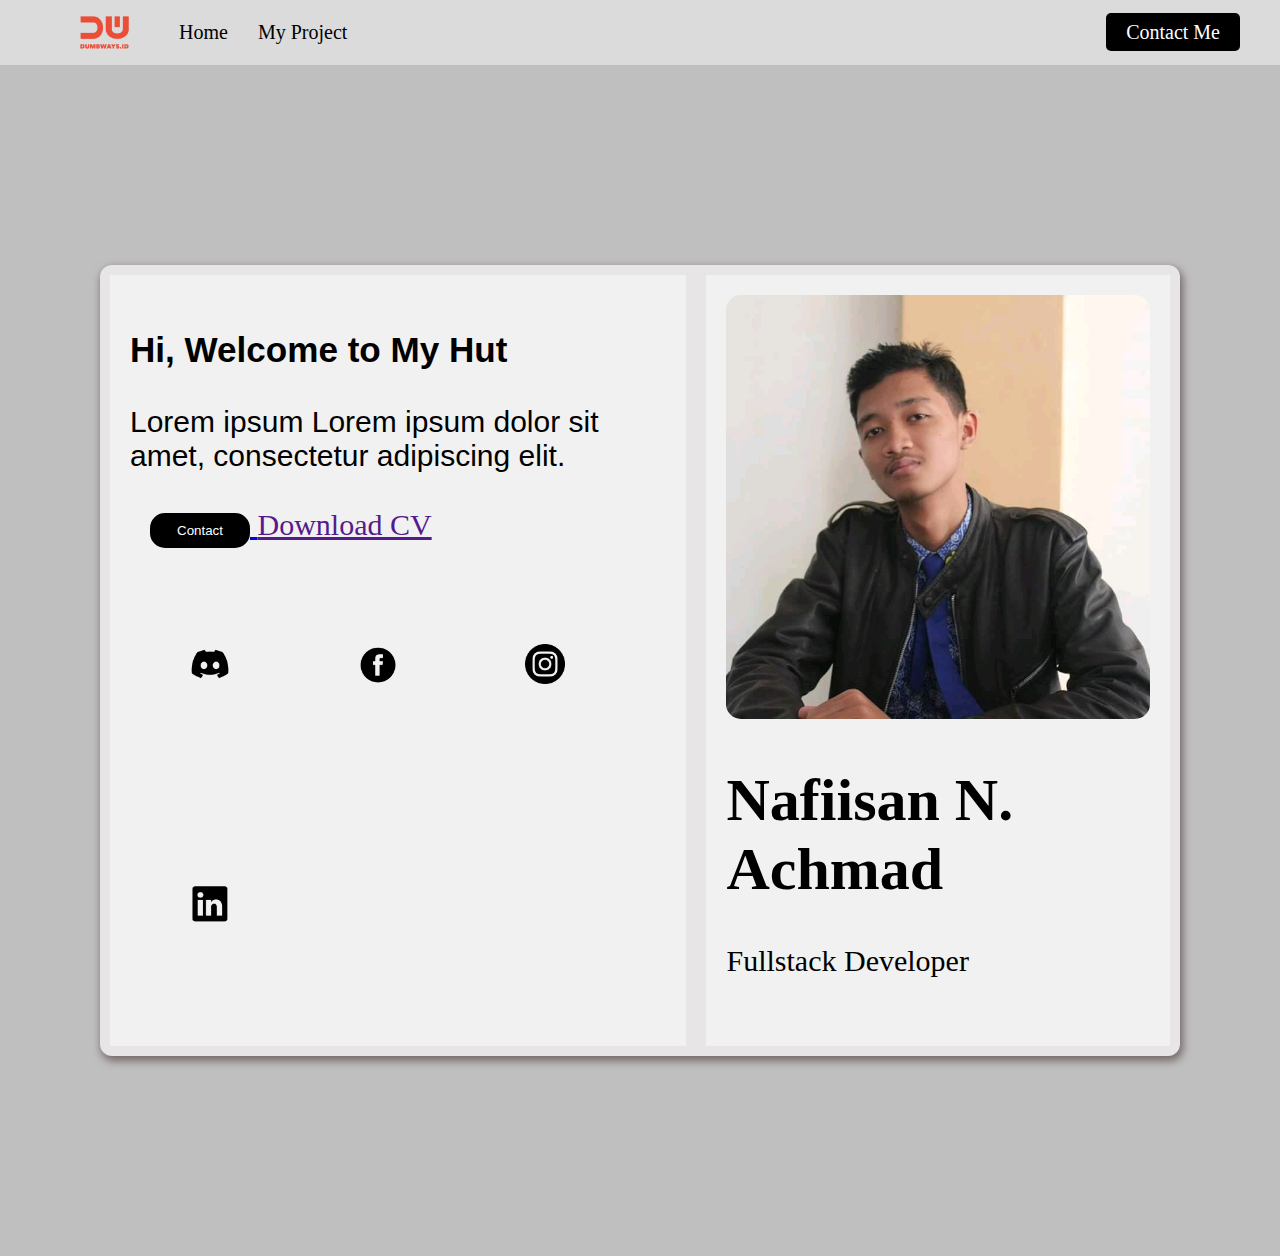
<file: day-4 Creating Blog Page/index.html>
<!DOCTYPE html>
<html> 
    <head>
        <title>Nafis's page</title>
        <link href="./assets/css/style.first.css" rel="stylesheet">
    </head>

    <body>
        <!-- navbar -->
        <nav>
            <div class="nav-left">
                <ul>
                    <img src="./assets/css/images/dumbways.png" alt="dumbways" >
                    <li>
                        <a href="index.html">Home</a>
                    </li>
                    <li>
                        <a href="">My Project</a>
                    </li>
                </ul>
            </div>

            <div class="nav-right">
                <a href="contact-me.html">Contact Me</a>
            </div>
        </nav>

        <div class="flex-container">
            <div>
                <span>
                    <h3 style="font-family:Helvetica"> Hi, Welcome to My Hut</h3>
                    <p style="font-family:Helvetica">Lorem ipsum Lorem ipsum dolor sit amet, 
                    consectetur adipiscing elit. </p>  
                </span>
  
                <span class="bsection">
                        <a href="contact-me.html">
                        <button type="button">Contact</button> 
                        </a> 
                 </span>
                    
                <span>
                    <a href="">Download CV</a>
                </span>            
                        
                <div style="margin: auto">
                    <img src="assets/images/discord.png" alt="discord" style="margin: 36px auto; width: 40px; padding: 60px;" />
                    <img src="assets/images/facebook.png" alt="facebook" style="margin: 36px auto; width: 40px; padding: 60px;" />
                    <img src="assets/images/instagram.png" alt="instagram" style="margin: 36px auto; width: 40px; padding: 60px;" />
                    <img src="assets/images/linkedin.png" alt="linkedin" style="margin: 36px auto;  width: 40px; padding: 60px;" />  
                </div>  
            </div>


            <div>
                <img src="assets/images/aku.png" alt="aku" style="width: 100%; border-radius: 15px;" />
                    <span>
                        <h1>Nafiisan N. Achmad</h1>
                        <p style="color: black; margin: auto">Fullstack Developer</p>
                    </span>  
            </div>
         
         </div>
    
    </body>

</html>
</file>
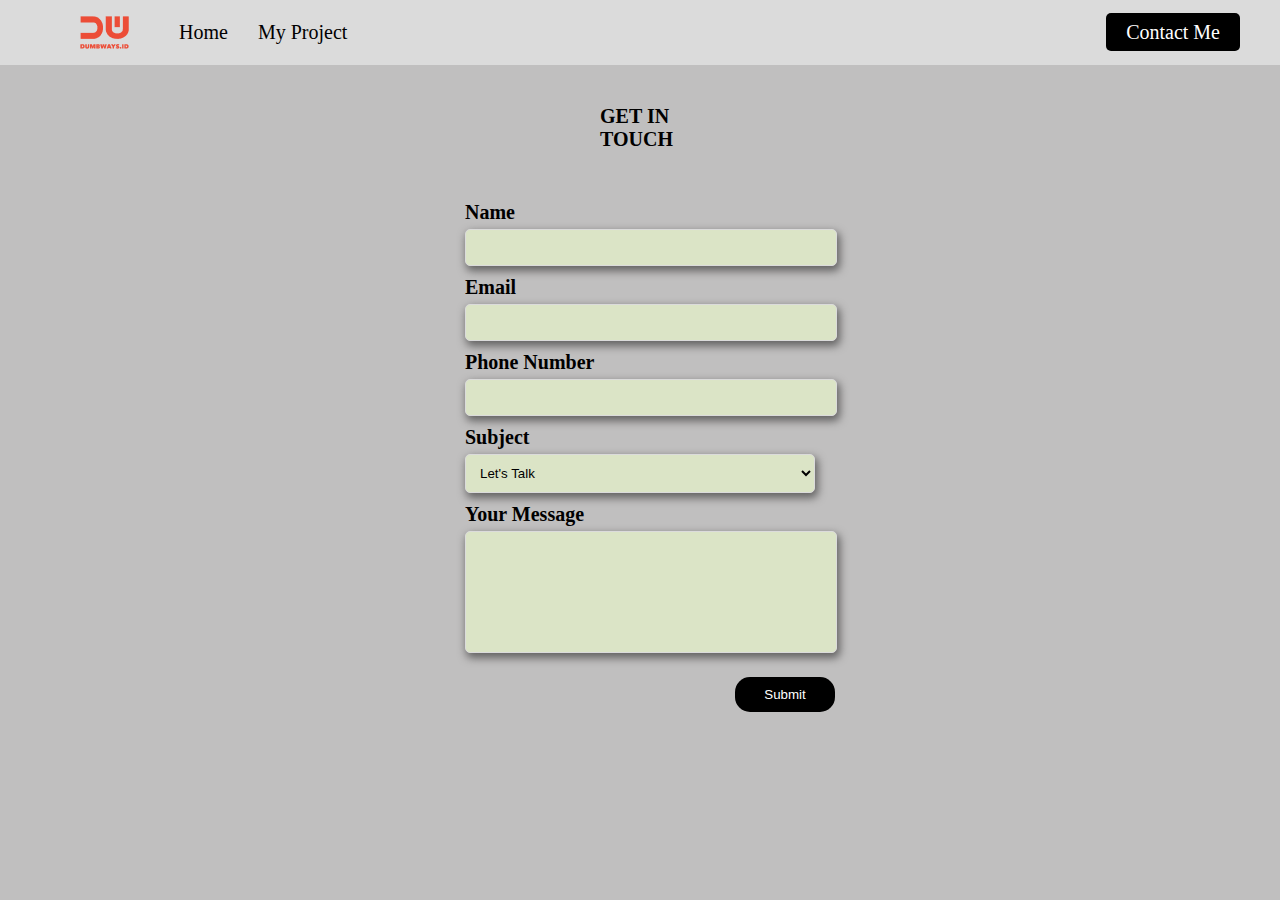
<file: contact-me.html>
<!DOCTYPE html>
<html>
    <head>
        <title> Batch 46 </title>
        <link href="./assets/css/style.css" rel="stylesheet">
    </head>

    <body>
        <!-- navbar -->
        <nav>
            <div class="nav-left">
                <ul>
                    <img src="./assets/css/images/dumbways.png" alt="dumbways" >
                    <li>
                        <a href="index.html">Home</a>
                    </li>
                    <li>
                        <a href="">My Project</a>
                    </li>
                </ul>
            </div>

            <div class="nav-right">
                <a href="contact-me.html">Contact Me</a>
            </div>
        </nav>

        <div>
            <h1 style="font-size: 20px; margin: 40px 600px auto">GET IN TOUCH</h1>
        </div>

       <!-- form contact me -->
        <form>
            <div>
                <label for="name">Name</label>
                <input type="text" id="name">
            </div>

            <div>
                <label for="email">Email</label>
                <input type="text" id="email">
            </div>

            <div>
                <label for="phone">Phone Number</label>
                <input type="text" id="phone">
            </div>

            <div>
                <label for="subject">Subject</label>
                <select id="subject">
                    <option>Let's Talk</option>
                    <option>Let's Collaboration</option>
                    <option>I am Hiring</option>
                </select>
            </div>

            <div>
                <label for="message">Your Message</label>
                <textarea id="message"></textarea>
            </div>

            <div>
                <button>Submit</button>
            </div>
        </form>
    </body>
</html>
</file>
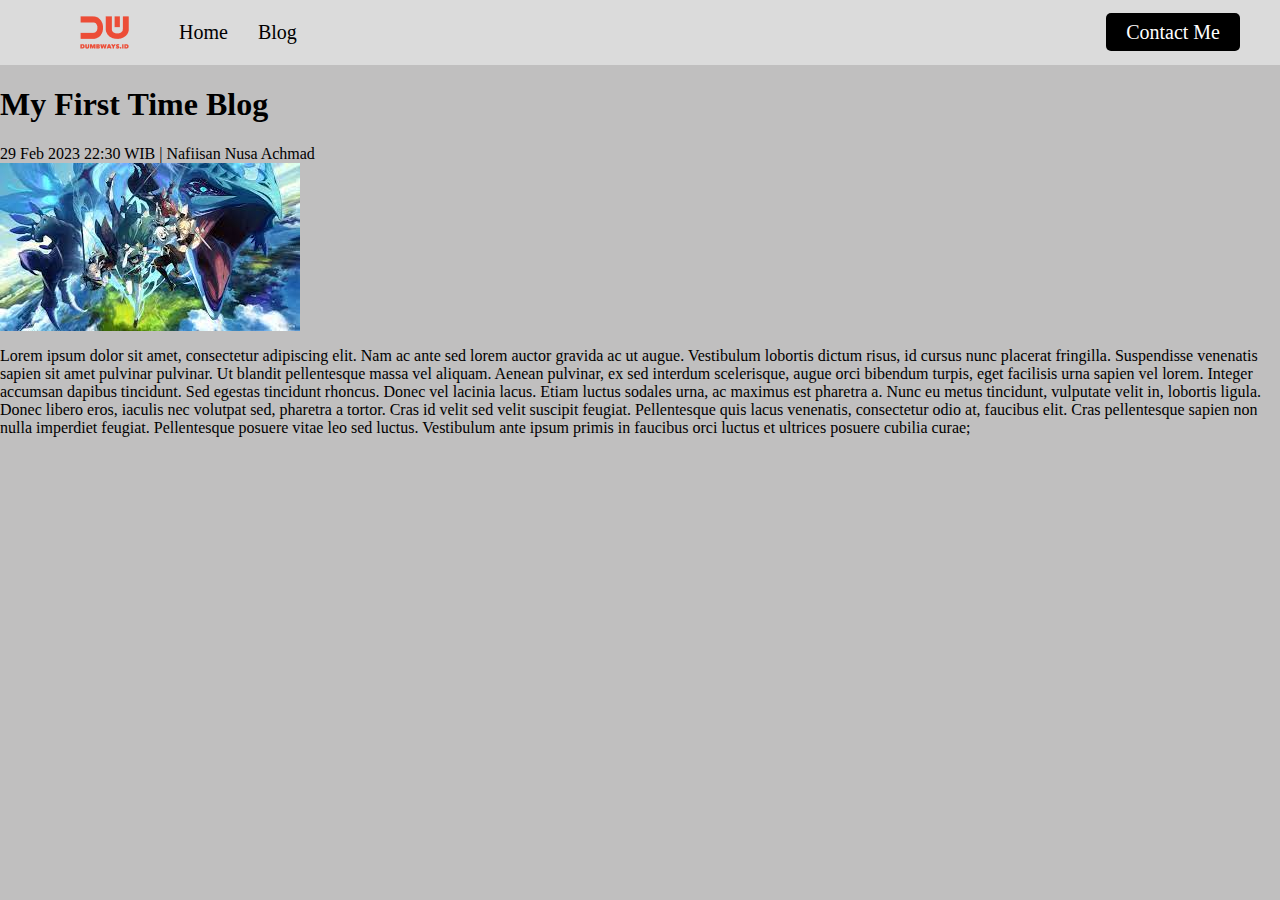
<file: day-4 Creating Blog Page/blog.detail.html>
<html>
  <head>
    <title>Creating Blog Page - detail</title>
    <link rel="stylesheet" href="assets/css/style.zero.css" />
  </head>
  <body>
    <!-- NavBar -->
    <nav>
      <div class="nav-left">
        <ul>
          <img src="assets/css/images/dumbways.png" alt="logo" >
          <li>
              <a href="index.html">Home</a>
          </li>
          <li>
              <a href="blog.html">Blog</a>
          </li>
        </ul>
      </div>

      <div class="nav-right">
          <a href="contact-me.html">Contact Me</a>
      </div>
    </nav>

    <!-- Blog -->
    <div class="blog-detail">
      <div class="blog-detail-container">
        <h1>My First Time Blog</h1>
        <div class="author">29 Feb 2023 22:30 WIB | Nafiisan Nusa Achmad</div>
        <img src="assets/images/blog img.png" alt="blog img" />
        <p>Lorem ipsum dolor sit amet, consectetur adipiscing elit. Nam ac ante sed lorem auctor gravida ac ut augue. 
            Vestibulum lobortis dictum risus, id cursus nunc placerat fringilla. 
            Suspendisse venenatis sapien sit amet pulvinar pulvinar. 
            Ut blandit pellentesque massa vel aliquam. 
            Aenean pulvinar, ex sed interdum scelerisque, augue orci bibendum turpis, eget facilisis urna sapien vel lorem. 
            Integer accumsan dapibus tincidunt. Sed egestas tincidunt rhoncus. 
            Donec vel lacinia lacus. Etiam luctus sodales urna, ac maximus est pharetra a. 
            Nunc eu metus tincidunt, vulputate velit in, lobortis ligula. 
            Donec libero eros, iaculis nec volutpat sed, pharetra a tortor. 
            Cras id velit sed velit suscipit feugiat. Pellentesque quis lacus venenatis, consectetur odio at, faucibus elit. 
            Cras pellentesque sapien non nulla imperdiet feugiat. Pellentesque posuere vitae leo sed luctus. 
            Vestibulum ante ipsum primis in faucibus orci luctus et ultrices posuere cubilia curae;
        </p>
      </div>
    </div>
  </body>
</html>
</file>
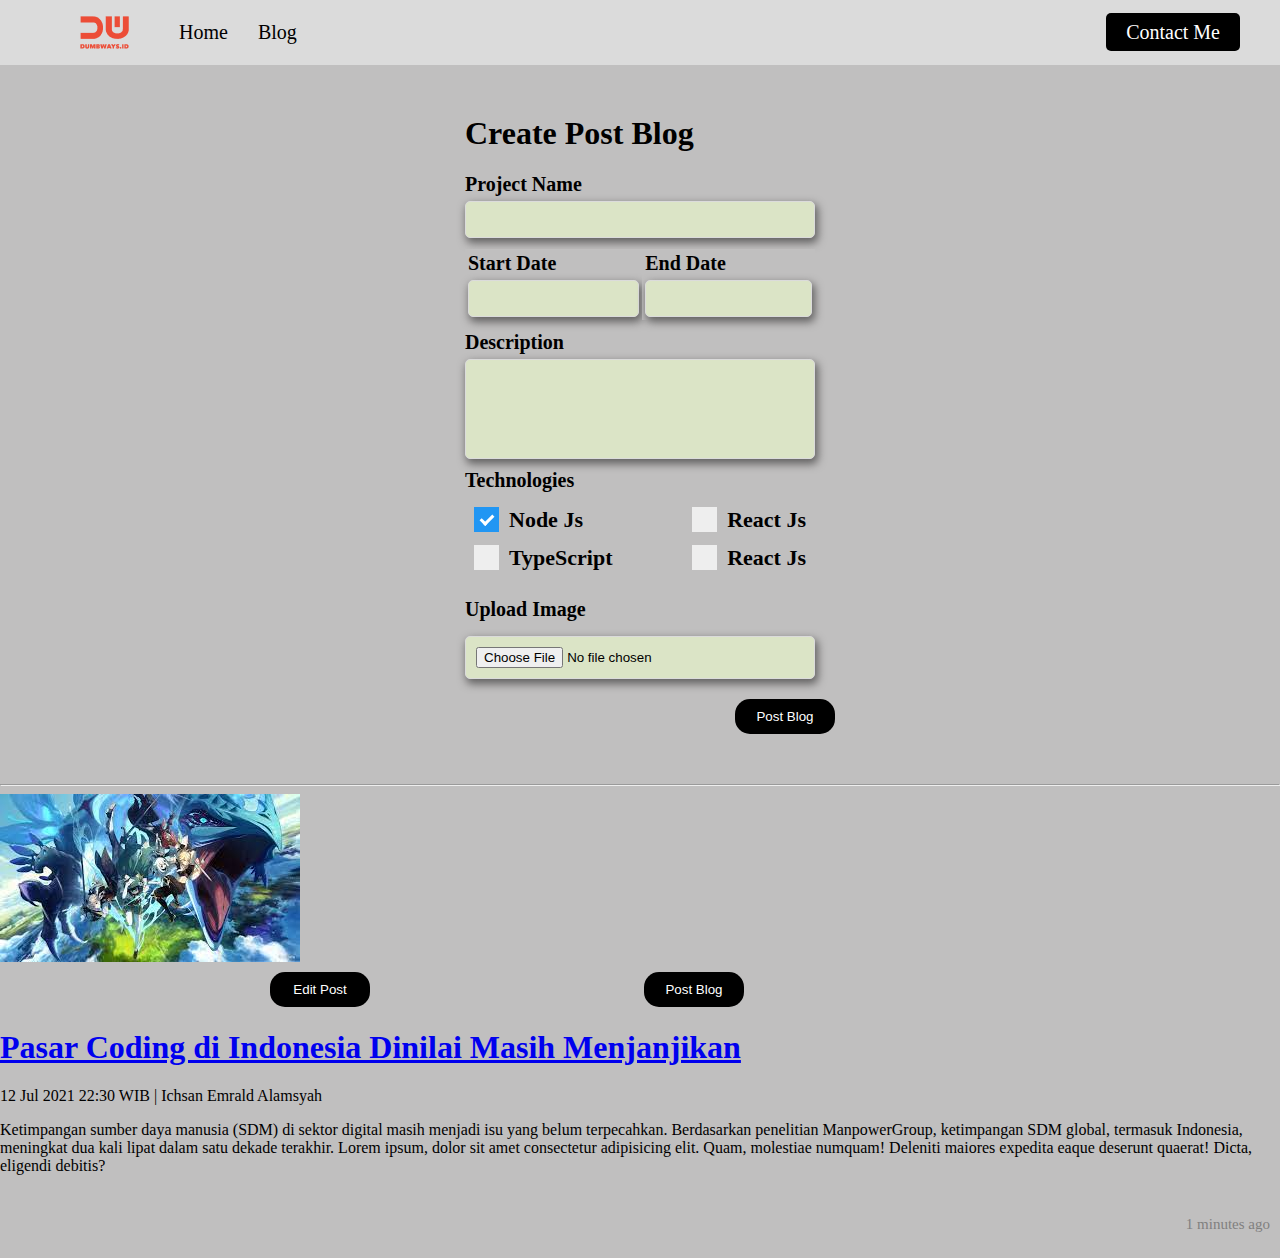
<file: day-4 Creating Blog Page/blog.html>
<html>
  <head>
    <title>Creating Blog Page</title>
    <link rel="stylesheet" href="assets/css/style.zero.css" />
  </head>
  <body>
    <!-- NavBar -->
    <nav>
      <div class="nav-left">
        <ul>
          <img src="assets/css/images/dumbways.png" alt="dumbways" >
          <li>
              <a href="index.html">Home</a>
          </li>
          <li>
              <a href="blog.html">Blog</a>
          </li>
        </ul>
      </div>

      <div class="nav-right">
          <a href="contact-me.html">Contact Me</a>
      </div>
    </nav>

    <!-- Blog -->
    <!-- Form -->
    <div class="blog">
      <div class="blog-form">
        <div class="form-container">
          <form onsubmit="getBlog(event)">
            <h1>Create Post Blog</h1>
            <div>
              <label for="input-blog-project-name">Project Name</label>
              <input id="input-blog-project-name" />
            </div>

            <div class="flex-container">
              <div>
                <label for="input-blog-start-date">Start Date</label>
                <input id="input-blog-start-date" />
              </div>
              <div>
                <label for="input-blog-end-date">End Date</label>
                <input id="input-blog-end-date"/>
              </div>
            </div>
            
            <div>
              <label for="input-blog-description">Description</label>
              <textarea id="input-blog-description"></textarea>
            </div>

            <div class="box">
              <label for="input-blog-technologies">Technologies</label>

                <div class="box-container">
                  <label class="container">Node Js
                    <input type="checkbox" checked="checked">
                    <span class="checkmark"></span>
                  </label>
                  <label class="container">React Js
                    <input type="checkbox">
                    <span class="checkmark"></span>
                  </label>
                  <label class="container">TypeScript
                    <input type="checkbox">
                    <span class="checkmark"></span>
                  </label>
                  <label class="container">React Js
                    <input type="checkbox">
                    <span class="checkmark"></span>
                  </label>
                </div>
            </div>
            
            <div>
              <label>Upload Image</label>
              <div class="input-blog-image-group">
                <label for="input-blog-image">
                  <input type="file" id="myFile" name="filename">
                  <input type="file" id="input-blog-image" hidden />
                </label> 
              </div>
            </div>

            <div class="button-group">
              <button>Post Blog</button>
            </div>
          </form>
        </div>
      </div>

      <hr class="line" />
      <div class="blog-list" id="contents">
        <!-- dynamic content would be here -->
        <div class="blog-list-item">
          <div class="blog-image">
            <img src="assets/images/blog img.png" alt="blog-img"/>
          </div>
          <div class="blog-content">
            <div class="btn-group">
              <button class="btn-edit">Edit Post</button>
              <button class="btn-post">Post Blog</button>
            </div>
            <h1>
              <a href="blog-detail.html" target="_blank"
                >Pasar Coding di Indonesia Dinilai Masih Menjanjikan</a
              >
            </h1>
            <div class="detail-blog-content">
              12 Jul 2021 22:30 WIB | Ichsan Emrald Alamsyah
            </div>
            <p>
              Ketimpangan sumber daya manusia (SDM) di sektor digital masih
              menjadi isu yang belum terpecahkan. Berdasarkan penelitian
              ManpowerGroup, ketimpangan SDM global, termasuk Indonesia,
              meningkat dua kali lipat dalam satu dekade terakhir. Lorem ipsum,
              dolor sit amet consectetur adipisicing elit. Quam, molestiae
              numquam! Deleniti maiores expedita eaque deserunt quaerat! Dicta,
              eligendi debitis?
            </p>

            <div style="float:right; margin: 10px">
              <p style="font-size: 15px; color:grey">1 minutes ago</p>
            </div>
          </div>
        </div>
      </div>
    </div>
  </body>
  <script src="assets/js/script.js"></script>
  <!-- <script src="assets/js/script.js"></script> -->
</html>
</file>
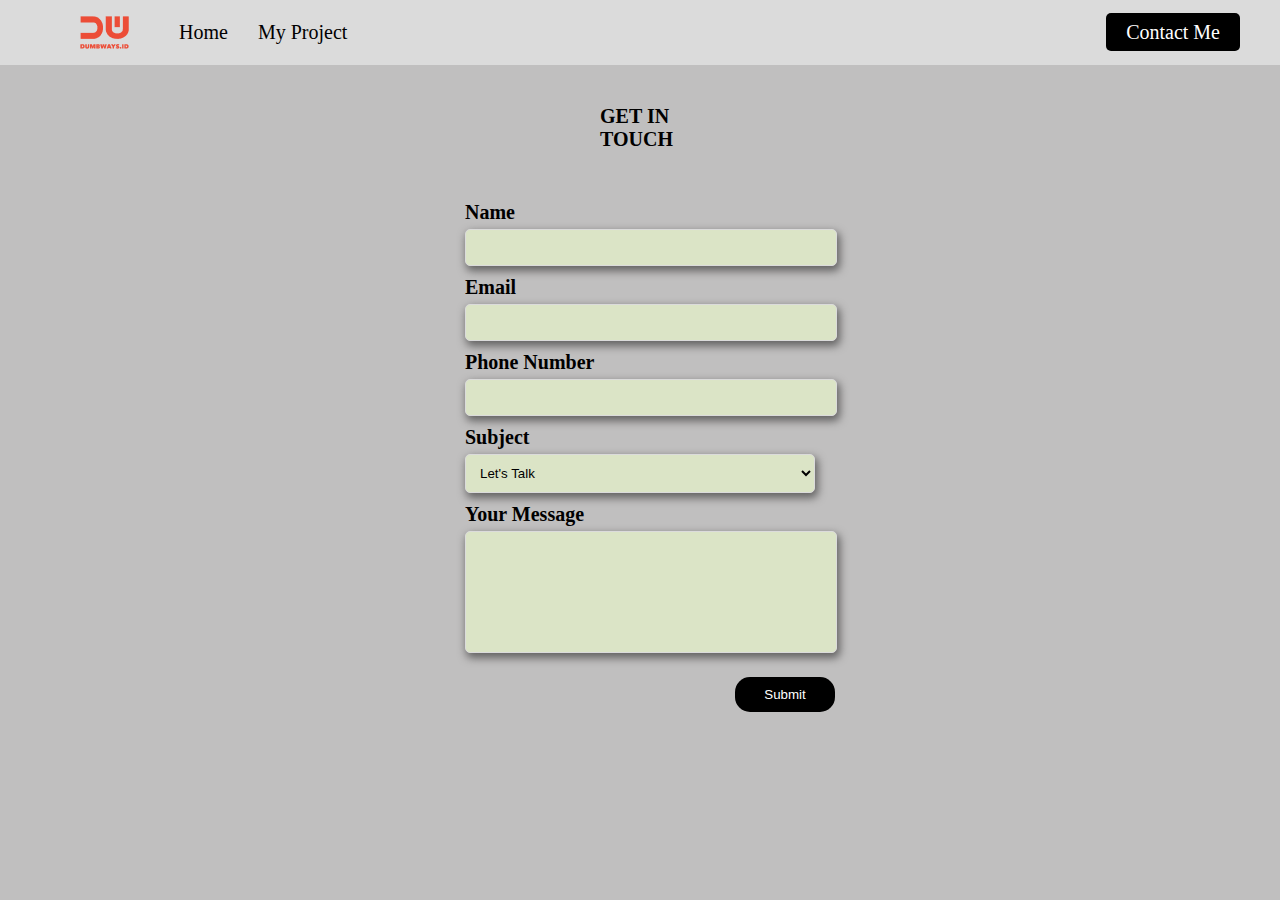
<file: day-4 Creating Blog Page/contact-me.html>
<!DOCTYPE html>
<html>
    <head>
        <title> Batch 46 </title>
        <link href="./assets/css/style.zero.css" rel="stylesheet">
    </head>

    <body>
        <!-- navbar -->
        <nav>
            <div class="nav-left">
                <ul>
                    <img src="./assets/css/images/dumbways.png" alt="dumbways" >
                    <li>
                        <a href="index.html">Home</a>
                    </li>
                    <li>
                        <a href="">My Project</a>
                    </li>
                </ul>
            </div>

            <div class="nav-right">
                <a href="contact-me.html">Contact Me</a>
            </div>
        </nav>

        <div>
            <h1 style="font-size: 20px; margin: 40px 600px auto">GET IN TOUCH</h1>
        </div>

       <!-- form contact me -->
        <form>
            <div>
                <label for="name">Name</label>
                <input type="text" id="name">
            </div>

            <div>
                <label for="email">Email</label>
                <input type="text" id="email">
            </div>

            <div>
                <label for="phone">Phone Number</label>
                <input type="text" id="phone">
            </div>

            <div>
                <label for="subject">Subject</label>
                <select id="subject">
                    <option>Let's Talk</option>
                    <option>Let's Collaboration</option>
                    <option>I am Hiring</option>
                </select>
            </div>

            <div>
                <label for="message">Your Message</label>
                <textarea id="message"></textarea>
            </div>

            <div>
                <button>Submit</button>
            </div>
        </form>
    </body>
</html>
</file>
<file: day-4 Creating Blog Page/assets/css/style.first.css>
body {
    background-color: rgb(192, 191, 191);
    margin: 0;
}

.flex-container {
    display: flex;
    background-color: rgb(231, 229, 229);
    margin: 200px 100px;
    border: 0px solid ; 
    padding: 10px auto; 
    width: 500 px; 
    box-sizing: border-box;
    border-radius: 12px; 
    box-shadow: 2px 4px 8px 1px
    #746969;
    flex-direction: row;
    justify-content: space-evenly;
  }


  
  .flex-container > div {  
  background-color: #f1f1f1;
  margin: 10px;
  padding: 20px;
  font-size: 30px;
  }

/* Navbar Styling */
nav {
    display: flex;
    align-items:center;
    justify-content: space-between;
    background-color: #dbdbdb;
    padding: 0 40px;
}

nav img {
    margin-right: 50px;
}

.nav-left ul {
    display: flex;
    list-style-type: none;
    align-items: center;
}

.nav-left ul li {
    margin-right: 30px;
    font-size: 20px;
}

.nav-left a {
    text-decoration: none;
    color: black;
}

.nav-right a {
    text-decoration: none;
    font-size: 20px;
    background-color: black;
    padding: 8px 20px;
    border-radius: 5px;
    color: white;
}


/* Contact me styling */
form {
    width: 350px;
    margin: 50px auto;
}

form div {
    margin-top: 10px;
}

label {
    font-weight: bold;
    font-size: 20px;
}

.container span{
    font-family: Poppins;
    margin-top: 20px;
    margin-bottom: 15px ;
}

button {
    width: 100px;
    background-color: black;
    padding: 10px 20px;
    color: white;
    border: none;
    border-radius: 15px;
    margin-top: 10px;
    margin-left: 20px;
}
</file>
<file: assets/css/style.css>
body {
    background-color: rgb(192, 191, 191);
    margin: 0;
}

/* Navbar Styling */
nav {
    display: flex;
    align-items:center;
    justify-content: space-between;
    background-color: #dbdbdb;
    padding: 0 40px;
}

nav img {
    margin-right: 50px;
}

.nav-left ul {
    display: flex;
    list-style-type: none;
    align-items: center;
}

.nav-left ul li {
    margin-right: 30px;
    font-size: 20px;
}

.nav-left a {
    text-decoration: none;
    color: black;
}

.nav-right a {
    text-decoration: none;
    font-size: 20px;
    background-color: black;
    padding: 8px 20px;
    border-radius: 5px;
    color: white;
}


/* Contact me styling */
form {
    width: 350px;
    margin: 50px auto;
}

form div {
    margin-top: 10px;
}

label {
    font-weight: bold;
    font-size: 20px;
}

input, 
select, 
textarea {
    width: 100%;
    box-shadow: 2px 4px 8px 1px#636262;
    background-color: #DBE4C6;
    border-radius: 5px;
    border: 1px solid #dbdbdb;
    padding: 10px;
    margin-top: 5px;
}

textarea {
    resize: none;
    height: 100px;
}

button {
    width: 100px;
    background-color: black;
    padding: 10px 20px;
    color: white;
    border: none;
    border-radius: 15px;
    margin-top: 10px;
    margin-left: 270px;
}
</file>
<file: day-4 Creating Blog Page/assets/css/style.zero.css>
body {
    background-color: rgb(192, 191, 191);
    margin: 0;
}

/* Navbar Styling */
nav {
    display: flex;
    align-items:center;
    justify-content: space-between;
    background-color: #dbdbdb;
    padding: 0 40px;
}

nav img {
    margin-right: 50px;
}

.nav-left ul {
    display: flex;
    list-style-type: none;
    align-items: center;
}

.nav-left ul li {
    margin-right: 30px;
    font-size: 20px;
}

.nav-left a {
    text-decoration: none;
    color: black;
}

.nav-right a {
    text-decoration: none;
    font-size: 20px;
    background-color: black;
    padding: 8px 20px;
    border-radius: 5px;
    color: white;
}


/* Contact me styling */
form {
    width: 350px;
    margin: 50px auto;
}

form div {
    margin-top: 10px;
}

label {
    font-weight: bold;
    font-size: 20px;
}

.flex-container {
  display: flex;
  background-color: rgb(192, 191, 191);
  margin: 11px 0px 11px 0px;
  border: 0px ; 
  padding: 10px auto; 
  width: 500 px;
  color: #000000;
  justify-content: space-between;
  align-content: stretch;
}

.flex-container > div {  
background-color: rgb(192, 191, 191);
margin:0px;
padding: 3px;
font-size: 30px;
}


.box-container {
  display: flex;
  margin: 15px 9px;
  border : 0px;
  padding: 10px auto;
  flex-wrap: wrap;
  justify-content: space-between;
  align-content: stretch;
  font-size: 4px;
  
}

.box-container > div {
  background-color: rgb(192, 191, 191);
  margin: 0px;
  padding: 3px;
  font-size: 30px;
}


input, 
select, 
textarea {
    width: 100%;
    box-shadow: 2px 4px 8px 1px#636262;
    background-color: #DBE4C6;
    border-radius: 5px;
    border: 1px solid #dbdbdb;
    padding: 10px;
    margin-top: 5px;
}

textarea {
    resize: none;
    height: 100px;
}

button {
    width: 100px;
    background-color: black;
    padding: 10px 20px;
    color: white;
    border: none;
    border-radius: 15px;
    margin-top: 10px;
    margin-left: 270px;
}

.container {
    display: block;
    position: relative;
    padding-left: 35px;
    margin-bottom: 12px;
    cursor: pointer;
    font-size: 22px;
    -webkit-user-select: none;
    -moz-user-select: none;
    -ms-user-select: none;
    user-select: none;
  }
  
  /* Hide the browser's default checkbox */
  .container input {
    position: absolute;
    opacity: 0;
    cursor: pointer;
    height: 0;
    width: 0;
  }
  
  /* Create a custom checkbox */
  .checkmark {
    position: absolute;
    top: 0;
    left: 0;
    height: 25px;
    width: 25px;
    background-color: #eee;
  }
  
  /* On mouse-over, add a grey background color */
  .container:hover input ~ .checkmark {
    background-color: #ccc;
  }
  
  /* When the checkbox is checked, add a blue background */
  .container input:checked ~ .checkmark {
    background-color: #2196F3;
  }
  
  /* Create the checkmark/indicator (hidden when not checked) */
  .checkmark:after {
    content: "";
    position: absolute;
    display: none;
  }
  
  /* Show the checkmark when checked */
  .container input:checked ~ .checkmark:after {
    display: block;
  }
  
  /* Style the checkmark/indicator */
  .container .checkmark:after {
    left: 9px;
    top: 5px;
    width: 5px;
    height: 10px;
    border: solid white;
    border-width: 0 3px 3px 0;
    -webkit-transform: rotate(45deg);
    -ms-transform: rotate(45deg);
    transform: rotate(45deg);
  }
</file>
